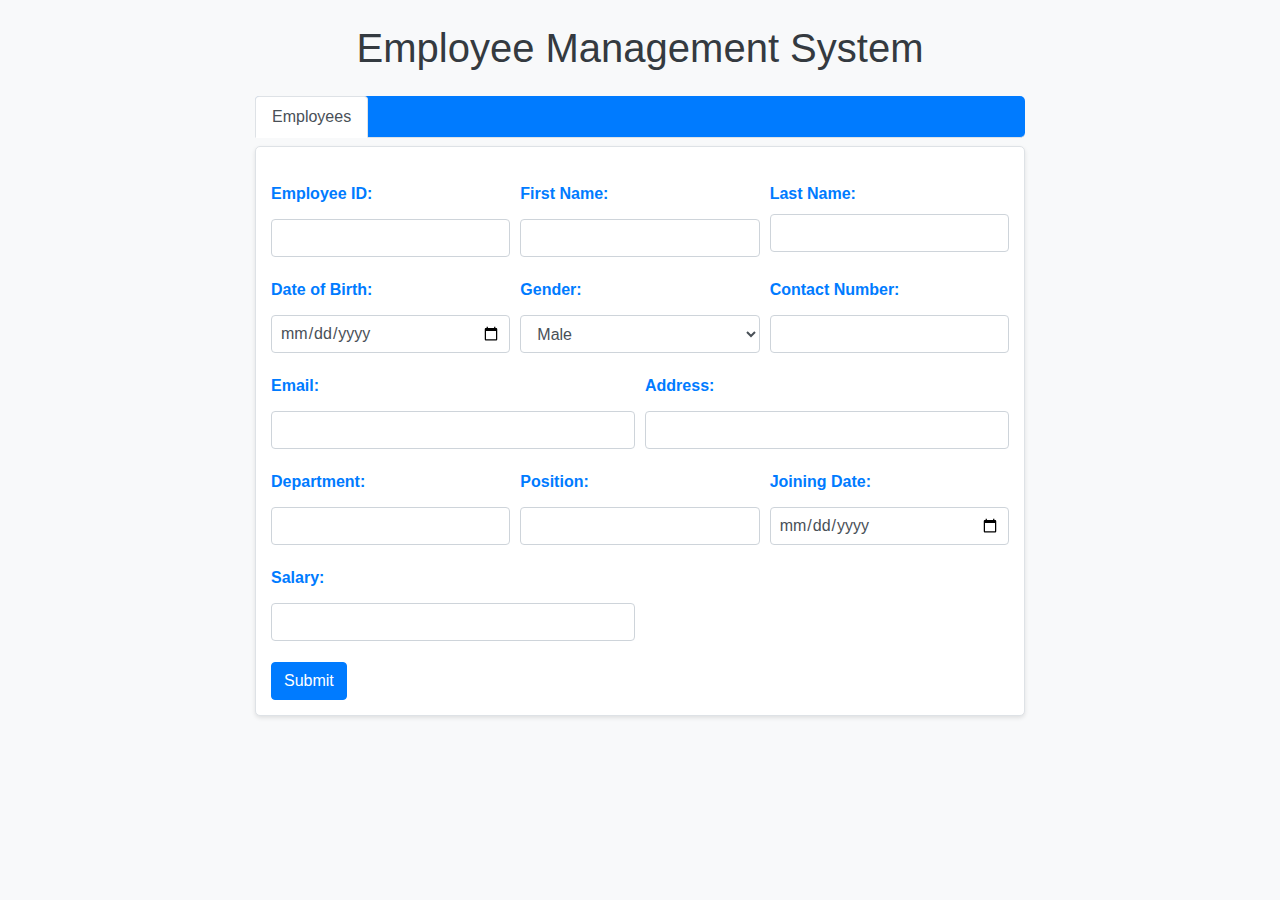
<file: index.html>
<!DOCTYPE html>
<html lang="en">
<head>
    <meta charset="UTF-8">
    <meta name="viewport" content="width=device-width, initial-scale=1.0">
    <title>Employee Management System</title>
    <link rel="stylesheet" href="https://stackpath.bootstrapcdn.com/bootstrap/4.5.2/css/bootstrap.min.css">
    <link rel="stylesheet" href="Styles.css">
</head>
<body>

    <div class="container mt-4">
        <h1 class="text-center mb-4">Employee Management System</h1>
        <ul class="nav nav-tabs" id="tabs">
            <li class="nav-item"><a class="nav-link active" id="employees-tab" data-toggle="tab" href="#employees">Employees</a></li>
        </ul>
        
        <div class="tab-content mt-2">
            <div class="tab-pane fade show active" id="employees">
                <form action="Submit.php" method="post" class="needs-validation" novalidate>
                    <div class="form-row">
                        <div class="col-md-4 mb-3">
                            <label for="EmployeeID">Employee ID:</label>
                            <input type="text" class="form-control" name="EmployeeID" required>
                        </div>
                        <div class="col-md-4 mb-3">
                            <label for="FirstName">First Name:</label>
                            <input type="text" class="form-control" name="FirstName" required>
                        </div>
                        <div class="col-md-4 mb-3">
                            <label for="LastName">Last Name:</label>
                            <iput type="text" class="form-control" name="LastName" required>
                        </div>
                    </div>
                    
                    <div class="form-row">
                        <div class="col-md-4 mb-3">
                            <label for="DateOfBirth">Date of Birth:</label>
                            <input type="date" class="form-control" name="DateOfBirth" required>
                        </div>
                        <div class="col-md-4 mb-3">
                            <label for="Gender">Gender:</label>
                            <select class="form-control" name="Gender" required>
                                <option value="Male">Male</option>
                                <option value="Female">Female</option>
                                <option value="Other">Other</option>
                            </select>
                        </div>
                        <div class="col-md-4 mb-3">
                            <label for="ContactNumber">Contact Number:</label>
                            <input type="tel" class="form-control" name="ContactNumber" required>
                        </div>
                    </div>
                    
                    <div class="form-row">
                        <div class="col-md-6 mb-3">
                            <label for="Email">Email:</label>
                            <input type="email" class="form-control" name="Email" required>
                        </div>
                        <div class="col-md-6 mb-3">
                            <label for="Address">Address:</label>
                            <input type="text" class="form-control" name="Address" required>
                        </div>
                    </div>
                    
                    <div class="form-row">
                        <div class="col-md-4 mb-3">
                            <label for="Department">Department:</label>
                            <input type="text" class="form-control" name="Department" required>
                        </div>
                        <div class="col-md-4 mb-3">
                            <label for="Position">Position:</label>
                            <input type="text" class="form-control" name="Position" required>
                        </div>
                        <div class="col-md-4 mb-3">
                            <label for="JoiningDate">Joining Date:</label>
                            <input type="date" class="form-control" name="JoiningDate" required>
                        </div>
                    </div>
                    
                    <div class="form-row">
                        <div class="col-md-6 mb-3">
                            <label for="Salary">Salary:</label>
                            <input type="number" class="form-control" name="Salary" step="0.01" required>
                        </div>
                    </div>
                    
                    <button type="submit" class="btn btn-primary">Submit</button>
                </form>
            </div>
        </div>
    </div>



    <!-- Include your custom JavaScript file here if needed -->

</body>
</html>
</file>
<file: Styles.css>
body {
    background-color: #f8f9fa;
    font-family: 'Helvetica', sans-serif;
}

.container {
    max-width: 800px;
    margin: 0 auto;
}

h1 {
    color: #343a40;
    text-align: center;
}

.nav-tabs {
    background-color: #007bff;
    border-radius: 5px;
}

.nav-link {
    color: #ffffff;
}

.tab-content {
    border: 1px solid #dee2e6;
    border-radius: 5px;
    padding: 15px;
    background-color: #ffffff;
    box-shadow: 0 2px 4px rgba(0, 0, 0, 0.1);
}

form {
    margin-top: 20px;
}

label {
    color: #007bff;
    font-weight: bold;
}

input[type="text"],
input[type="date"],
input[type="number"],
input[type="tel"],
input[type="email"],
select {
    width: 100%;
    padding: 8px;
    margin: 5px 0;
    box-sizing: border-box;
    border: 1px solid #ced4da;
    border-radius: 4px;
}

button {
    background-color: #007bff;
    color: #ffffff;
    padding: 10px 20px;
    border: none;
    border-radius: 5px;
    cursor: pointer;
}

button:hover {
    background-color: #0056b3;
}
</file>
